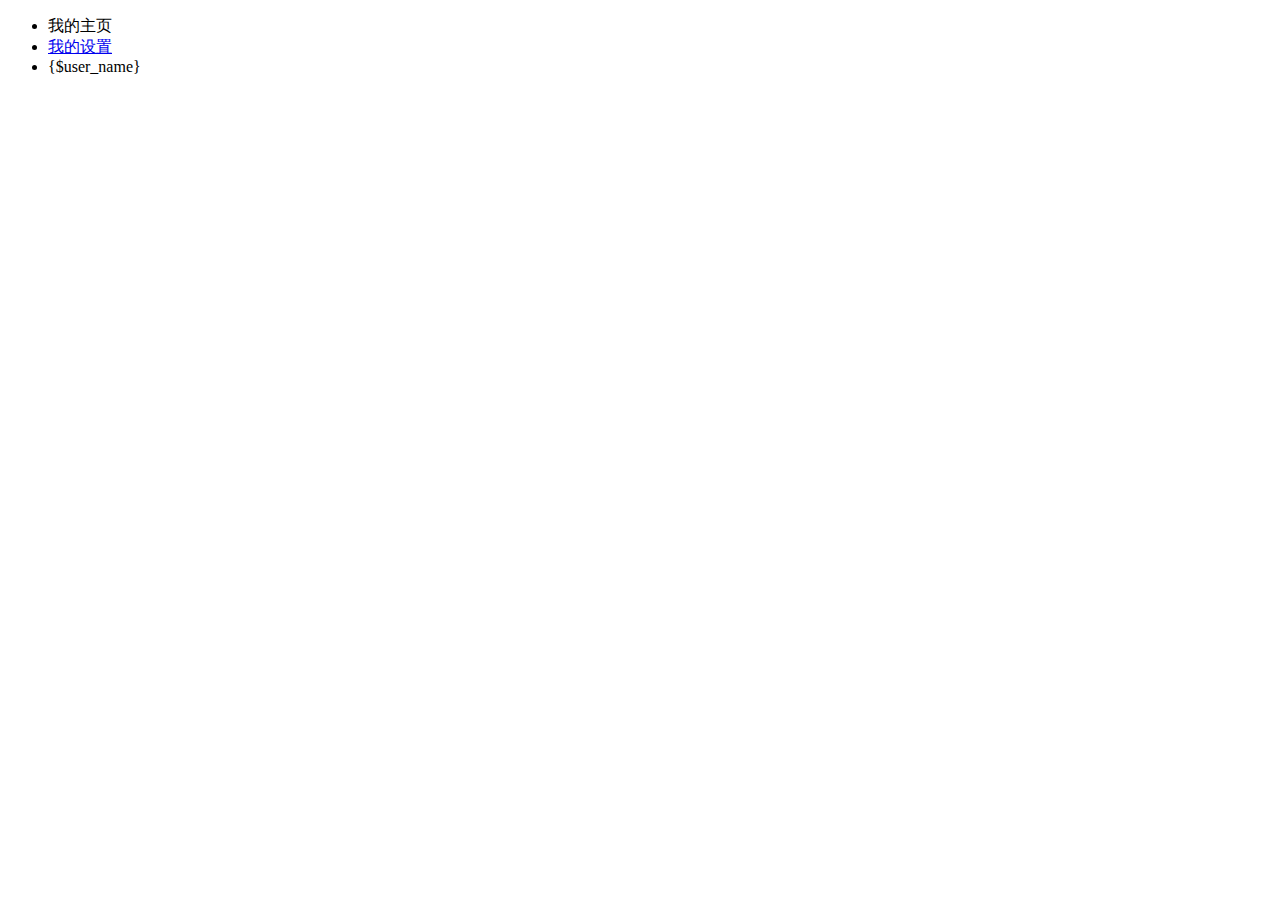
<file: www.oik.com-master/template/home.html>
<!DOCTYPE html PUBLIC "-//W3C//DTD XHTML 1.0 Transitional//EN" "http://www.w3.org/TR/xhtml1/DTD/xhtml1-transitional.dtd">
<html xmlns="http://www.w3.org/1999/xhtml">
<head>
<meta http-equiv="Content-Type" content="text/html; charset=utf-8" />
<title>无标题文档</title>
</head>

<body>
<ul>
  <li>我的主页</li>
  <li><a href="configs.php">我的设置</a></li>
  <li> {$user_name} </li>
</ul>
</body>
</html>
</file>
